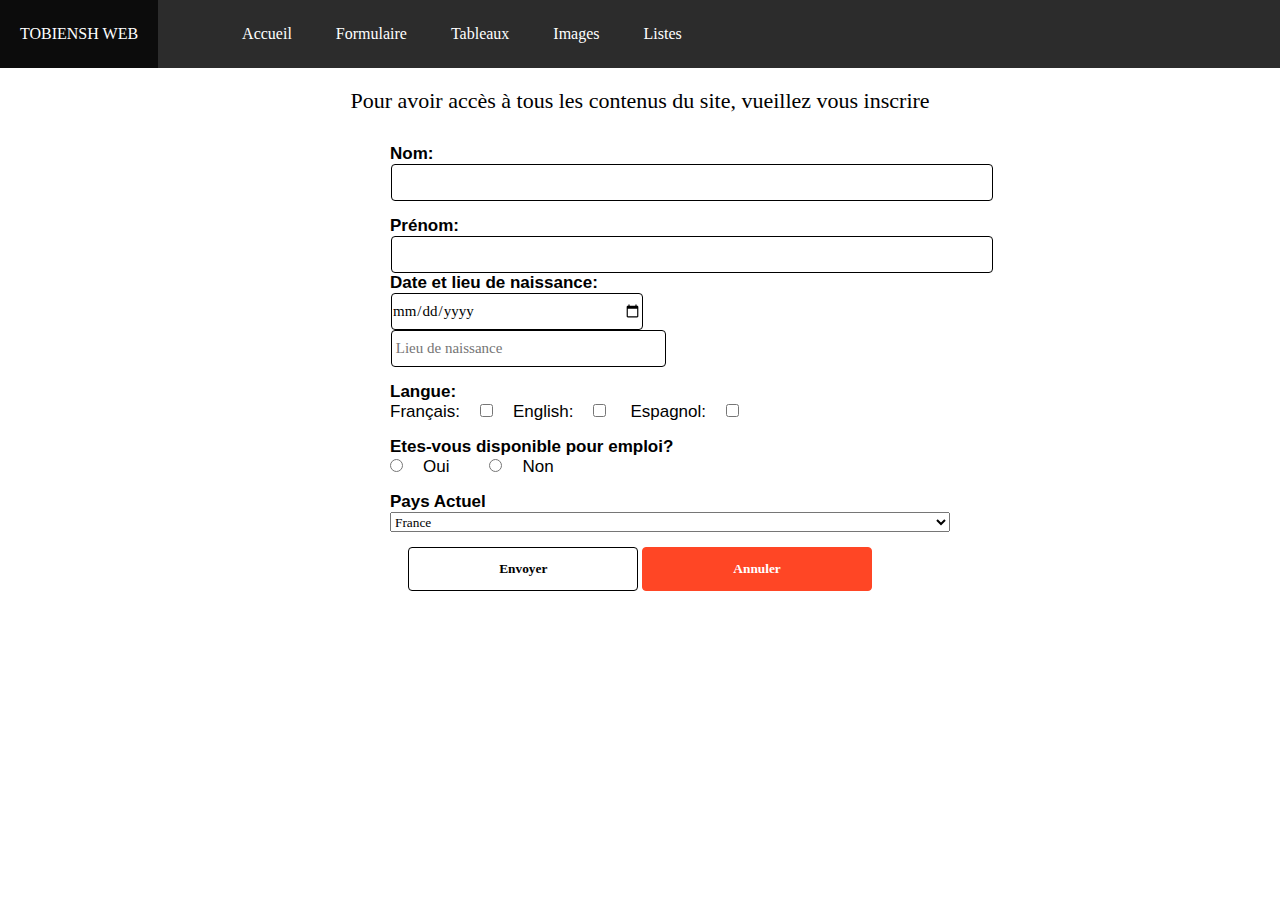
<file: formulaire.html>
<!DOCTYPE html>
<html lang="en">
<head>
    <link rel="stylesheet" href="accueil.css">
    <link rel="stylesheet" href="formulaire.css">
    <meta charset="UTF-8">
    <meta http-equiv="X-UA-Compatible" content="IE=edge">
    <meta name="viewport" content="width=device-width, initial-scale=1.0">
    <title>Document</title>
</head>
<body>
    <header>
        <div class="container">
            <div class="menu">
                <ul>
                    <li>TOBIENSH WEB</li>
                </ul>      
                <ul class="menu-droit">
                        <li><a href="index.html">Accueil</a></li>
                        <li><a href="formulaire.html">Formulaire</a></li> 
                        <li><a href="tableaux.html">Tableaux</a></li> 
                        <li><a href="image.html">Images</a></li> 
                        <li><a href="liste.html">Listes</a></li> 
                </ul>
            </div>
        </div>
    </header>
    <section>
        <p class="paragraphe">Pour avoir accès à tous les contenus du site, vueillez vous inscrire </p>
        <form action="formulaire.html">
            <div class="div1">
                <label for="inputnom" class="label">Nom:</label><br>
                <input type="text" name="nom" id="inputnom" class="input1">
            </div>
            <div class="div2">
                <label for="inputprenom" class="label">Prénom:</label><br>
                <input type="text" name="prenom" id="inputprenom" class="input2"> 
            </div>
            <div class="div3">
                <label for="inputdate" class="label">Date et lieu de naissance:</label><br>
                <input type="date" name="date" id="inputdate"  class="input3">
                <input type="text" name="lieu" id="inputdate" placeholder=" Lieu de naissance" class="input4">
            </div>
            <div class="di4">
                <label for="checkinput" class="label">Langue:</label><br>
                <label class="labels" for="francais">Français:</label><input type="checkbox" name="choix1" id="francais" class="label"><label for="english" class="labels">English:</label><input type="checkbox" name="choix1" id="english"  class=""> <label for="espagnol" class="labels">Espagnol:</label><input type="checkbox" name="choix1" id="espagnol"  class="">
            </div>
            <div class="div5">
                <label for="radio" class="label">Etes-vous disponible pour emploi?</label><br>
                <input type="radio" id="oui"  class="radio" value="oui"><label for="oui" class="labels">Oui</label><input type="radio" id="non" class="radio" value="non"><label for="non" class="labels">Non</label>
            </div>
            <div class="div6">
                <label for="radio" class="label">Pays Actuel</label><br>
                <select name="" id="" class="list">
                    <option value="">France</option>
                    <option value="">USA</option>
                    <option value="">RDC</option>
                    <option value="">Canada</option>
                    <option value="">Hawai</option>
                </select>
            </div>
            <div class="button">
            <input type="submit" value="Envoyer" class="submit">  <input type="reset" value="Annuler" class="reset">
            </div>
        </form>
    </section>
</body>
</html>
</file>
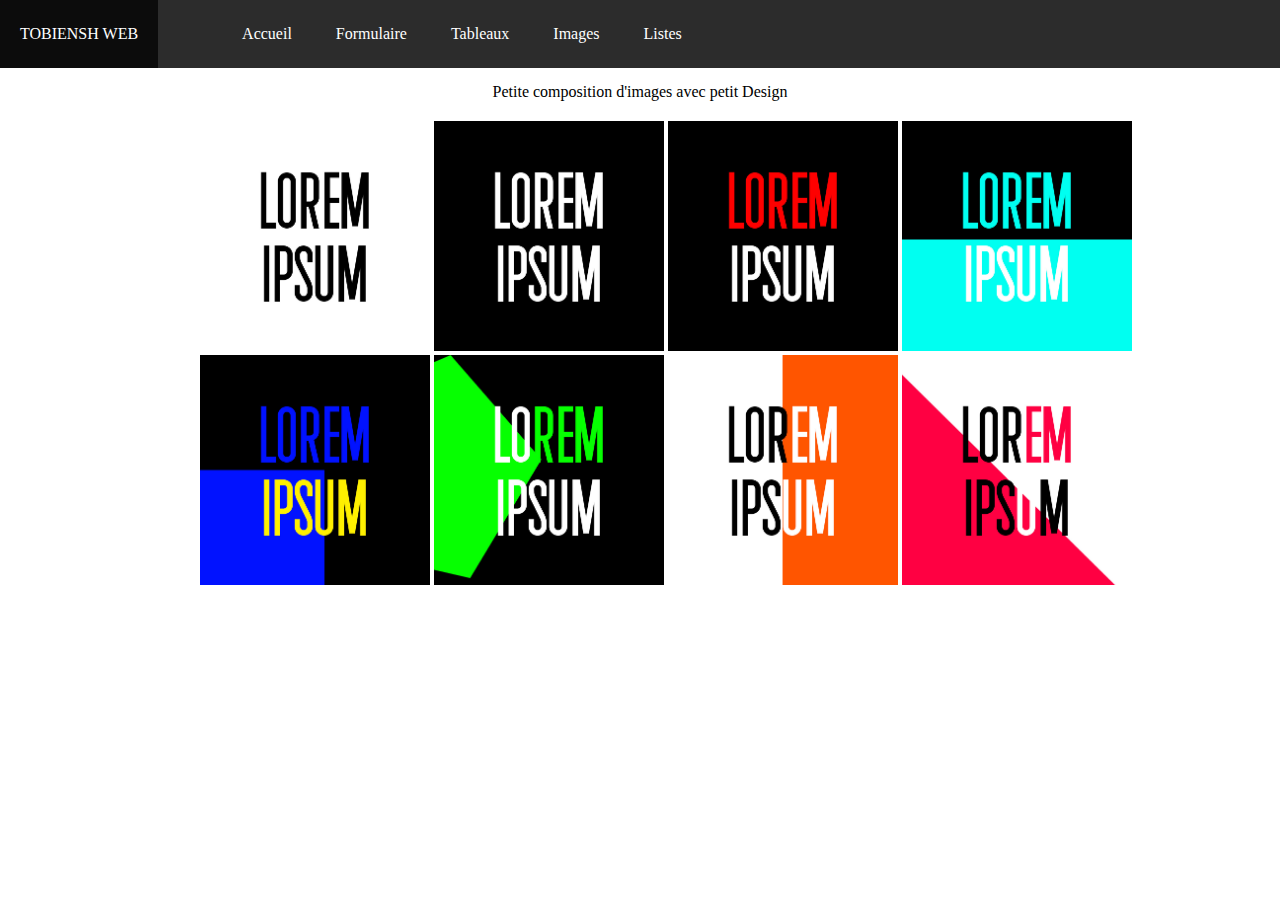
<file: image.html>
<!DOCTYPE html>
<html lang="en">
<head>
    <link rel="stylesheet" href="accueil.css">
    <link rel="stylesheet" href="image.css">
    <meta charset="UTF-8">
    <meta http-equiv="X-UA-Compatible" content="IE=edge">
    <meta name="viewport" content="width=device-width, initial-scale=1.0">
    <title>images</title>
</head>
<body>
    <header>
        <div class="container">
            <div class="menu">
                <ul>
                    <li>TOBIENSH WEB</li>
                </ul>      
                <ul class="menu-droit">
                        <li><a href="index.html">Accueil</a></li>
                        <li><a href="formulaire.html">Formulaire</a></li> 
                        <li><a href="tableaux.html">Tableaux</a></li> 
                        <li><a href="image.html">Images</a></li> 
                        <li><a href="liste.html">Listes</a></li> 
                </ul>
            </div>
        </div>
    </header>
    <section>
        <p>Petite composition d'images avec petit Design</p>
        <div class="ensemble">
            <div >
                <a href="photos/1.jpg" target="_blanck"><img src="photos/1.jpg" alt="1" class="image"></a>
                <a href="photos/2.jpg" target="_blanck"><img src="photos/2.jpg" alt="2" class="image"></a>
                <a href="photos/3.jpg" target="_blanck"><img src="photos/3.jpg" alt="3" class="image"></a>
                <a href="photos/4.jpg" target="_blanck"><img src="photos/4.jpg" alt="4" class="image"></a>
            </div>
            
            <div>
                <a href="photos/5.jpg" target="_blanck"><img src="photos/5.jpg" alt="5" class="image"></a>
                <a href="photos/6.jpg" target="_blanck"><img src="photos/6.jpg" alt="6" class="image"></a>
                <a href="photos/7.jpg" target="_blanck"><img src="photos/7.jpg" alt="7" class="image"></a>
                <a href="photos/8.jpg" target="_blanck"><img src="photos/8.jpg" alt="8" class="image"></a>
            </div>
        </div>
    </section>
</body>
</html>
</file>
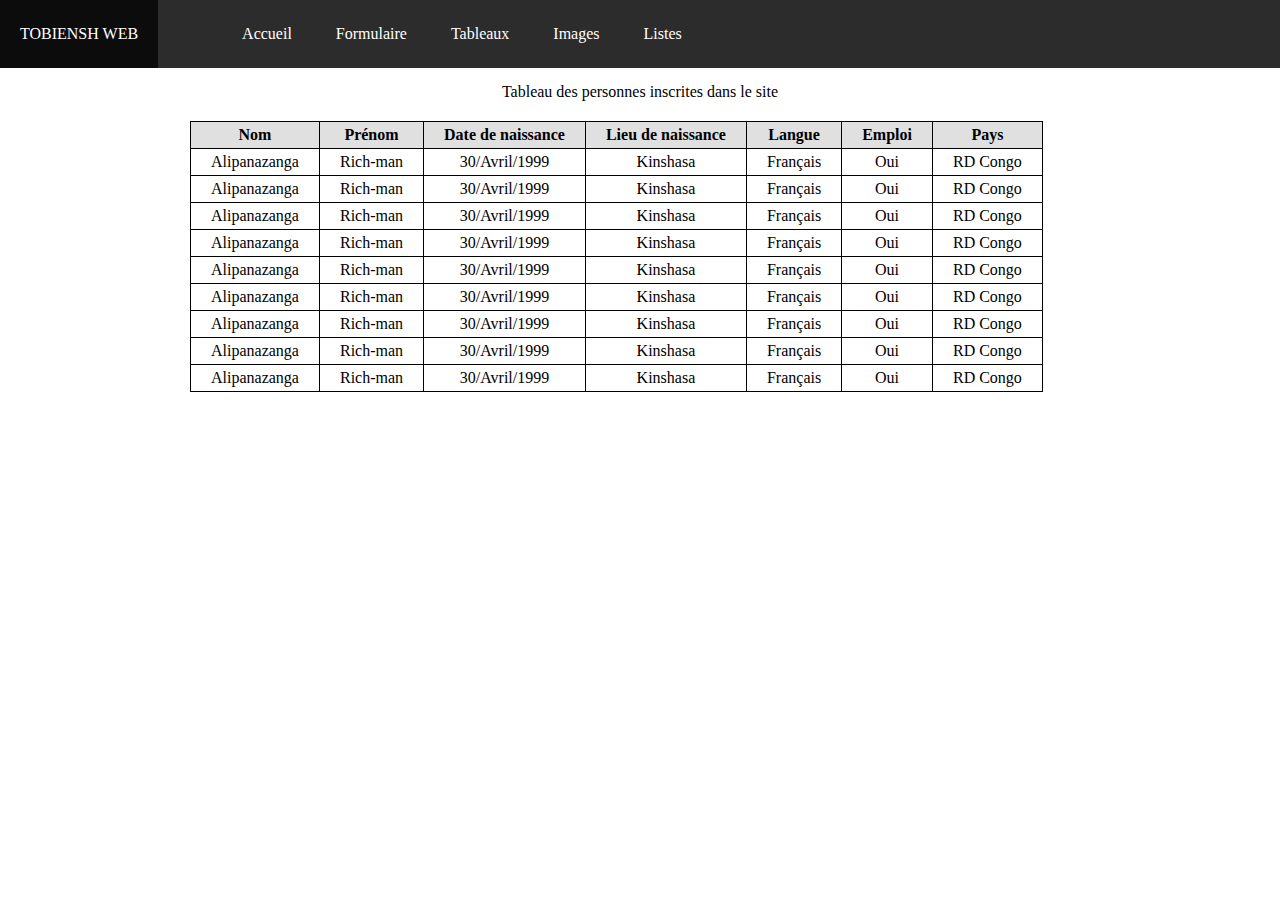
<file: tableaux.html>
<!DOCTYPE html>
<html lang="en">
<head>
    <link rel="stylesheet" href="accueil.css">
    <link rel="stylesheet" href="tableaux.css">
    <meta charset="UTF-8">
    <title>Tableaux</title>
</head>
<body>
    <header>
        <div class="container">
            <div class="menu">
                <ul>
                    <li>TOBIENSH WEB</li>
                </ul>      
                <ul class="menu-droit">
                        <li><a href="index.html">Accueil</a></li>
                        <li><a href="formulaire.html">Formulaire</a></li> 
                        <li><a href="tableaux.html">Tableaux</a></li> 
                        <li><a href="image.html">Images</a></li> 
                        <li><a href="liste.html">Listes</a></li> 
                </ul>
            </div>
        </div>
    </header>
    <section>
        <p>Tableau des personnes inscrites dans le site</p>
        <table>
            <thead>
                <tr>
                    <td>Nom</td>
                    <td>Prénom</td>
                    <td>Date de naissance</td>
                    <td>Lieu de naissance</td>
                    <td>Langue</td>
                    <td>Emploi</td>
                    <td>Pays</td>
                </tr>
            </thead>
            <tr>
                <td>Alipanazanga</td>
                <td>Rich-man</td>
                <td>30/Avril/1999</td>
                <td>Kinshasa</td>
                <td>Français</td>
                <td>Oui</td>
                <td>RD Congo</td>
            </tr>
            <tr>
                <td>Alipanazanga</td>
                <td>Rich-man</td>
                <td>30/Avril/1999</td>
                <td>Kinshasa</td>
                <td>Français</td>
                <td>Oui</td>
                <td>RD Congo</td>
            </tr>
            <tr>
                <td>Alipanazanga</td>
                <td>Rich-man</td>
                <td>30/Avril/1999</td>
                <td>Kinshasa</td>
                <td>Français</td>
                <td>Oui</td>
                <td>RD Congo</td>
            </tr>
            <tr>
                <td>Alipanazanga</td>
                <td>Rich-man</td>
                <td>30/Avril/1999</td>
                <td>Kinshasa</td>
                <td>Français</td>
                <td>Oui</td>
                <td>RD Congo</td>
            </tr>
            <tr>
                <td>Alipanazanga</td>
                <td>Rich-man</td>
                <td>30/Avril/1999</td>
                <td>Kinshasa</td>
                <td>Français</td>
                <td>Oui</td>
                <td>RD Congo</td>
            </tr>
            <tr>
                <td>Alipanazanga</td>
                <td>Rich-man</td>
                <td>30/Avril/1999</td>
                <td>Kinshasa</td>
                <td>Français</td>
                <td>Oui</td>
                <td>RD Congo</td>
            </tr>
            <tr>
                <td>Alipanazanga</td>
                <td>Rich-man</td>
                <td>30/Avril/1999</td>
                <td>Kinshasa</td>
                <td>Français</td>
                <td>Oui</td>
                <td>RD Congo</td>
            </tr>
            <tr>
                <td>Alipanazanga</td>
                <td>Rich-man</td>
                <td>30/Avril/1999</td>
                <td>Kinshasa</td>
                <td>Français</td>
                <td>Oui</td>
                <td>RD Congo</td>
            </tr>
            <tr>
                <td>Alipanazanga</td>
                <td>Rich-man</td>
                <td>30/Avril/1999</td>
                <td>Kinshasa</td>
                <td>Français</td>
                <td>Oui</td>
                <td>RD Congo</td>
            </tr>
        </table>
    </section>
</body>
</html>
</file>
<file: accueil.css>
*{
    padding: 0;
    margin: 0;
    font-family: century gothic;
}

.container .menu{
    background-color: rgb(44, 44, 44);
    font-family: century gothic;
    width: 100%;

}

.container .menu ul, 
.container .menu ul li{
    display: inline-block;
    list-style: none;
    color:white;
} 

.container .menu ul li:hover{
    transition: .5s;
    background-color:rgb(12, 12, 12);
}

.container .menu ul li:hover{
    transition: .5s;
    background-color:rgb(12, 12, 12);
}

.container .menu ul li{
    padding-left: 20px;
    padding-right: 20px;
    padding-top: 25px;
    padding-bottom: 25px;
}

.container .menu ul li a{
    color:white;
    text-decoration: none;
}

.menu-droit{
   margin-left: 60px;
}

h2{
    text-align: center;
    padding-top: 40px;
    color:rgb(0, 83, 83);
}

p{
    text-align: center;
    padding-top: 15px;
}

.video{
    width:360px;
}

.video1{
    border:1px solid orangered;
    padding-top: 10px;
    padding-bottom: 40px;
    width: 360px;
    margin:10px;
    padding-bottom: 10px;
}

.video2{
    border:1px solid orangered;
    padding-top: 10px;
    width: 360px;
    margin:10px;
    padding-bottom: 10px;
}

.video3{
    border:1px solid orangered;
    padding-top: 10px;
    width: 360px;
    margin:10px;
    padding-bottom: 10px;
}

.videos{
    display: inline-flex;
    margin-left:110px;
    margin-top:50px;
}

label{
    padding:20px;
    color:rgb(0, 60, 255)
}
</file>
<file: formulaire.css>
.paragraphe{
    text-align: center;
    padding-top: 20px;
    font-size: 22px;
}

.label{
    font-family: arial;
    font-size: 17px;
    font-weight: bold;
    color: black;
}

.labels{
    font-family: arial;
    font-size: 17px;
    color: black;
}


.input1{
    width: 600px;
    height: 35px;
    border-radius: 4px;
    border: 1px solid black;
    margin-left: 21px;
    outline-color: rgb(0, 140, 255);
}


.input2{
    width: 600px;
    height: 35px;
    border-radius: 4px;
    border: 1px solid black;
    margin-left: 21px;
    outline-color: rgb(0, 140, 255);
    font-size: 15px;
}

.div2{
    margin-top: 15px;
}

.input3{
    width: 250px;
    height: 35px;
    margin-left: 21px;
    outline-color: rgb(0, 140, 255);
    border-radius: 4px;
    border: 1px solid black;
    font-size: 15px;
}

.input4{
    width: 273px;
    height: 35px;
    margin-left: 21px;
    outline-color: rgb(0, 140, 255);
    border-radius: 4px;
    border: 1px solid black;
    font-size: 15px;
}



.div3 .input2 .input3{
    margin-top: 15px;
    display: flex;
}

.di4{
    margin-top: 15px;
}


.div5{
    margin-top: 15px;
}

.div6{
    margin-top: 15px;
}

.list{
    width:560px;
    margin-left: 20px;
    height: 20px;
}


.radio{
    margin-left: 20px;
}

.button{
    text-align: center;
    margin-top: 15px;
}


.submit{
    padding:13px 90px;
    background-color: white;
    border:1px solid black;
    border-radius: 4px;
    font-weight: bold;
    cursor: pointer;
}

.reset{
    padding:13px 90px;
    border: 1px solid rgb(255, 70, 37);
    background-color: rgb(255, 70, 37);
    color:white;
    font-weight: bold;
    border-radius: 4px;
    cursor: pointer;
}
form{
    display: block;
    padding: 30px 370px;
}
</file>
<file: image.css>
.image{
    width: 230px;
}

.ensemble{
    margin-left:200px;
    margin-top: 20px;
}
</file>
<file: tableaux.css>
table{
    margin-left: 190px;
    margin-top: 20px;
    border-collapse: collapse;
}

tr, td{
    padding: 4px 20px;
    border: 1px solid black;
}

td{
    text-align: center;
}

thead{
    background-color: rgb(224, 224, 224);
    font-weight: bold;
}
</file>
